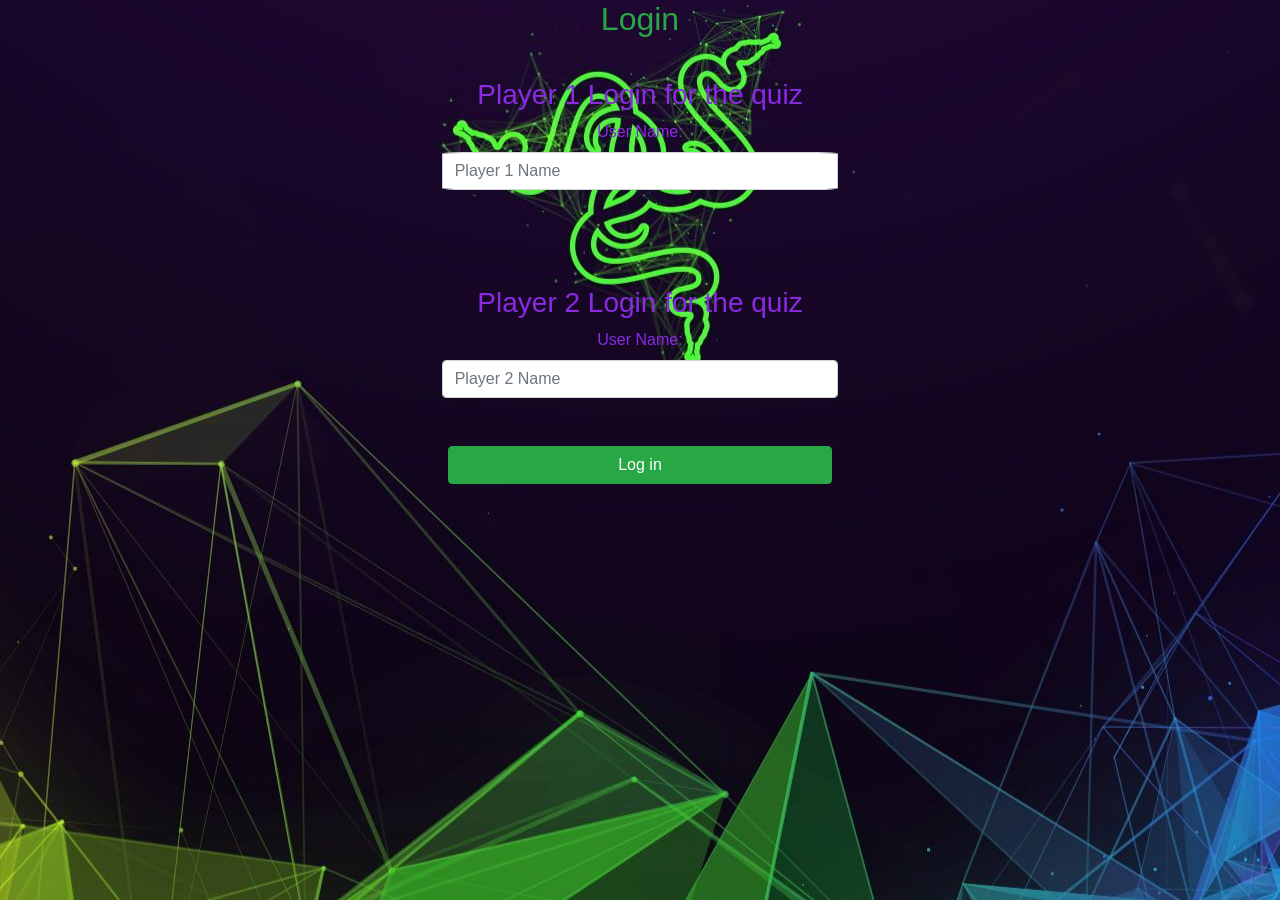
<file: index.html>
<!doctype html>
<html lang="en">

<head>
    <title>The math quiz game</title>
    <meta charset="utf-8">
    <meta name="viewport" content="width=device-width, initial-scale=1, shrink-to-fit=no">
    <link rel="stylesheet" href="https://stackpath.bootstrapcdn.com/bootstrap/4.3.1/css/bootstrap.min.css"
        integrity="sha384-ggOyR0iXCbMQv3Xipma34MD+dH/1fQ784/j6cY/iJTQUOhcWr7x9JvoRxT2MZw1T" crossorigin="anonymous">
    <link rel="shortcut icon" href="images/icon.jfif" type="image/jfif">
    <link rel="stylesheet" href="login.css" type="text/css">
</head>

<body>
    <center>
        <h2 class="text-success text-center">Login</h2>
        <div class="col-lg-4 col-sm-8 col-xs-11 login_div1">
            <h3 class="login">Player 1 Login for the quiz</h3>
            <label for="player1_name_input" class="login">User Name: </label>
            <input type="text" id="player1_name_input" class="form-control" placeholder="Player 1 Name">
        </div>
        <br><br><br><br>
        <div class="col-lg-4 col-sm-8 col-xs-11 login_div2">
            <h3 class="login">Player 2 Login for the quiz</h3>
            <label for="player2_name_input" class="login">User Name: </label>
            <input type="text" id="player2_name_input" class="form-control" placeholder="Player 2 Name">
        </div>
        <br><br>
        <button style="width:30%;" class="btn btn-success" onclick="addUser()">Log in</button>
    </center>
    <script src="https://code.jquery.com/jquery-3.3.1.slim.min.js"
        integrity="sha384-q8i/X+965DzO0rT7abK41JStQIAqVgRVzpbzo5smXKp4YfRvH+8abtTE1Pi6jizo"
        crossorigin="anonymous"></script>
    <script src="https://cdnjs.cloudflare.com/ajax/libs/popper.js/1.14.7/umd/popper.min.js"
        integrity="sha384-UO2eT0CpHqdSJQ6hJty5KVphtPhzWj9WO1clHTMGa3JDZwrnQq4sF86dIHNDz0W1"
        crossorigin="anonymous"></script>
    <script src="https://stackpath.bootstrapcdn.com/bootstrap/4.3.1/js/bootstrap.min.js"
        integrity="sha384-JjSmVgyd0p3pXB1rRibZUAYoIIy6OrQ6VrjIEaFf/nJGzIxFDsf4x0xIM+B07jRM"
        crossorigin="anonymous"></script>
    <script src="login.js"></script>
</body>

</html>
</file>
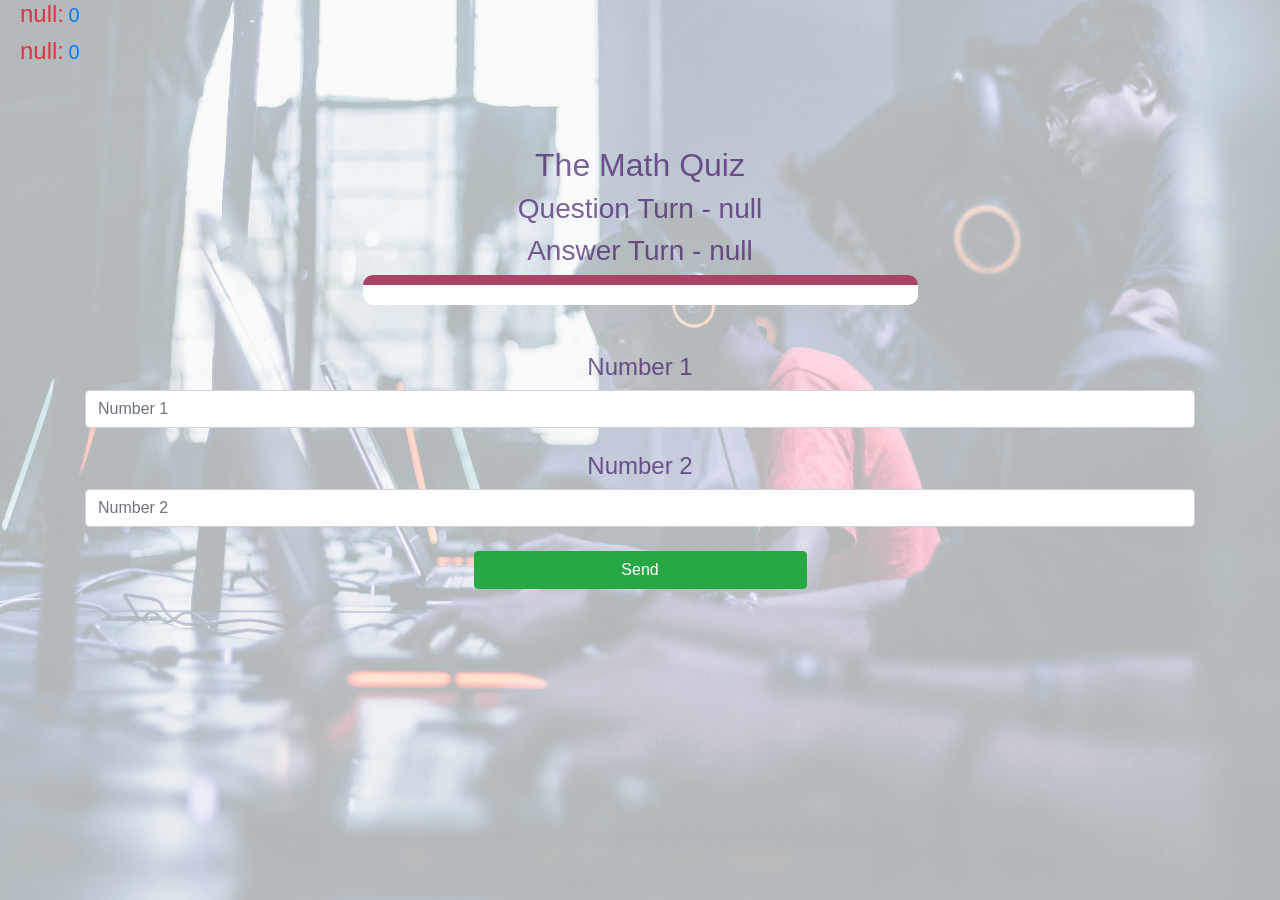
<file: quiz.html>
<!doctype html>
<html lang="en">

<head>
    <title>Quiz</title>
    <meta charset="utf-8">
    <meta name="viewport" content="width=device-width, initial-scale=1, shrink-to-fit=no">
    <link rel="stylesheet" href="https://stackpath.bootstrapcdn.com/bootstrap/4.3.1/css/bootstrap.min.css"
        integrity="sha384-ggOyR0iXCbMQv3Xipma34MD+dH/1fQ784/j6cY/iJTQUOhcWr7x9JvoRxT2MZw1T" crossorigin="anonymous">
    <link rel="stylesheet" href="quiz.css" type="text/css">
    <link rel="shortcut icon" href="images/icon-quiz.png" type="image/png">
</head>

<body onload="makePage()">
    <h4 id="player1_name" class="text-danger">
    </h4>
    <span id="player1_score" class="text-primary score">
    </span>
    <br>
    <h4 id="player2_name" class="text-danger">
    </h4>
    <span id="player2_score" class="text-primary score">
    </span>
    <br><br><br><br>
    <div class="container">
        <center>
            <h2 class="heading">The Math Quiz</h2>
            <h3 id="player_question"></h3>
            <h3 id="player_answer"></h3>
            <div id="output" class="col-lg-6"></div>
            <br><br>
            <h4>Number 1</h4>
            <input type="text" id="number1" class="form-control" placeholder="Number 1">
            <br>
            <h4>Number 2</h4>
            <input type="text" id="number2" class="form-control" placeholder="Number 2">
            <br>
            <button onclick="send()" class="btn btn-success" style="width:30%;">
                Send
            </button>
        </center>
    </div>
    <script src="https://code.jquery.com/jquery-3.3.1.slim.min.js"
        integrity="sha384-q8i/X+965DzO0rT7abK41JStQIAqVgRVzpbzo5smXKp4YfRvH+8abtTE1Pi6jizo"
        crossorigin="anonymous"></script>
    <script src="https://cdnjs.cloudflare.com/ajax/libs/popper.js/1.14.7/umd/popper.min.js"
        integrity="sha384-UO2eT0CpHqdSJQ6hJty5KVphtPhzWj9WO1clHTMGa3JDZwrnQq4sF86dIHNDz0W1"
        crossorigin="anonymous"></script>
    <script src="https://stackpath.bootstrapcdn.com/bootstrap/4.3.1/js/bootstrap.min.js"
        integrity="sha384-JjSmVgyd0p3pXB1rRibZUAYoIIy6OrQ6VrjIEaFf/nJGzIxFDsf4x0xIM+B07jRM"
        crossorigin="anonymous"></script>
    <script src="quiz.js" type="text/javascript"></script>
</body>

</html>
</file>
<file: login.css>
.login_div1 {
  margin-top: 40px;
}

body {
  background-image: url(images/bg.jpg);
  background-repeat: no-repeat;
  background-position: center;
  color: blueviolet;
}

#player1_name_input {
  border-radius: 5%;
}

.login{
  color: blueviolet;
}
</file>
<file: quiz.css>
body {
  color: rgba(49, 3, 88, 0.616);
}

body::before {
  content: " ";
  position: absolute;
  background-image: url(images/quiz-bg.jpg);
  background-repeat: no-repeat;
  background-position: center center;
  background-size: cover;
  width: 100%;
  height: 100%;
  top: 0;
  left: 0;
  z-index: -1;
  opacity: 0.3;
}

#output {
  background: white;
  border-radius: 10px;
  border-top: 10px solid #aa4465;
  padding: 10px;
  float: none;
  text-align: left;
}

#player1_name,
#player2_name {
  display: inline-block;
  margin-left: 20px;
}

.score{
  font-size: 20px;
}
</file>
